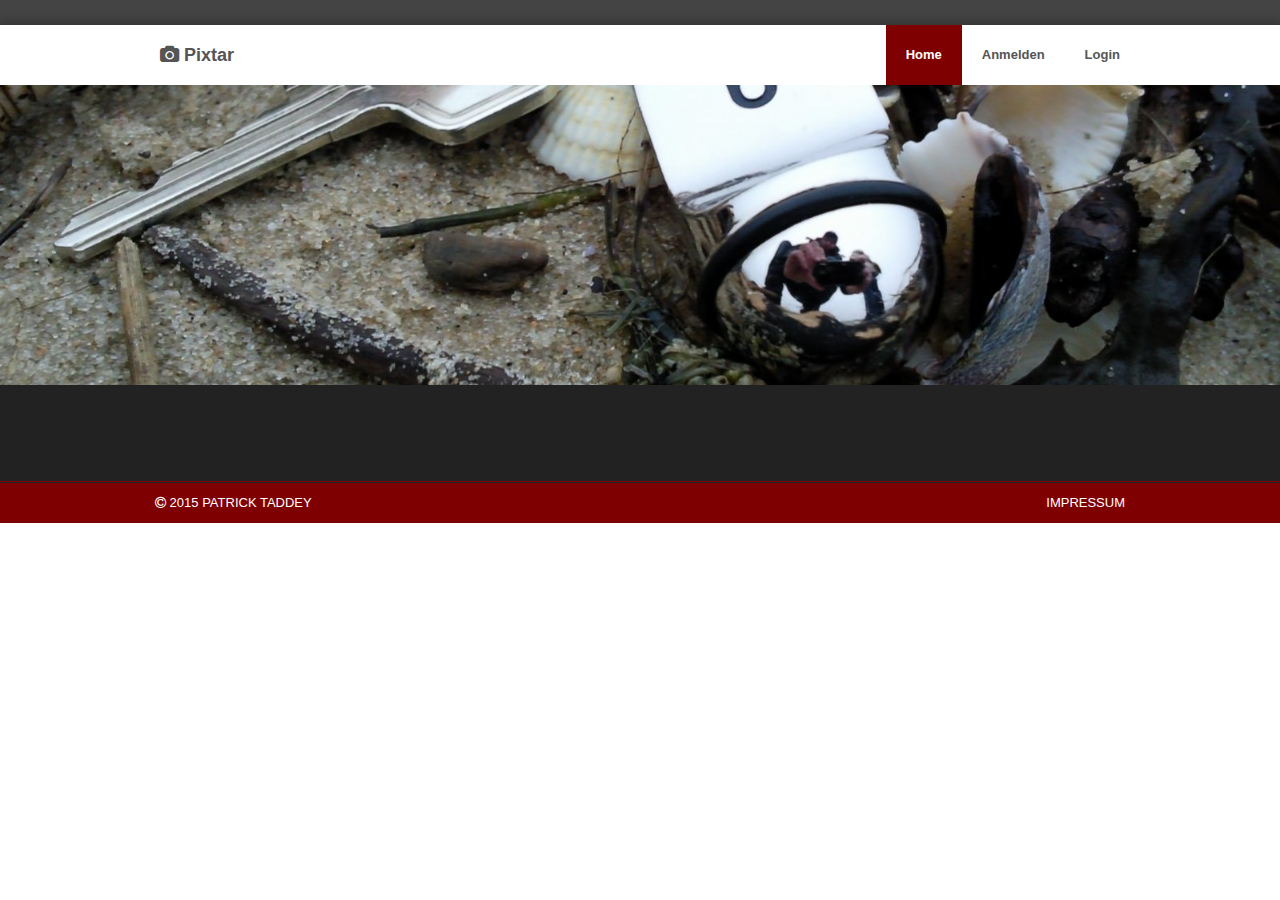
<file: app/release/index.html>
<!DOCTYPE html>
<html>
	<head>
		<title>Pixtar</title>
		<meta http-equiv="content-type" content="text/html; charset=utf-8" />
		<meta name="viewport" content="width=device-width, initial-scale=1.0" />
		<meta name="mobile-web-app-capable" content="yes">
		<meta name="apple-mobile-web-app-capable" content="yes">
		<!-- injector:css -->
		<link rel="stylesheet" href="stylesheets/app.min.css?v=1434354613371">
		<!-- endinjector -->
	</head>
	<body data-api="//api.nubsie.de/">
		<div class="wrapper">
			<div id="js-menu-region"></div>
			<div id="js-content-region"></div>
			<div id="js-footer-region"></div>
		</div>
		<a id="scroll_top" title="ab nach oben"><i class="fa fa-arrow-up"></i></a>
		<!-- injector:js -->
		<script src="scripts/app.min.js?v=1434354613371"></script>
		<!-- endinjector -->
	</body>
</html>
</file>
